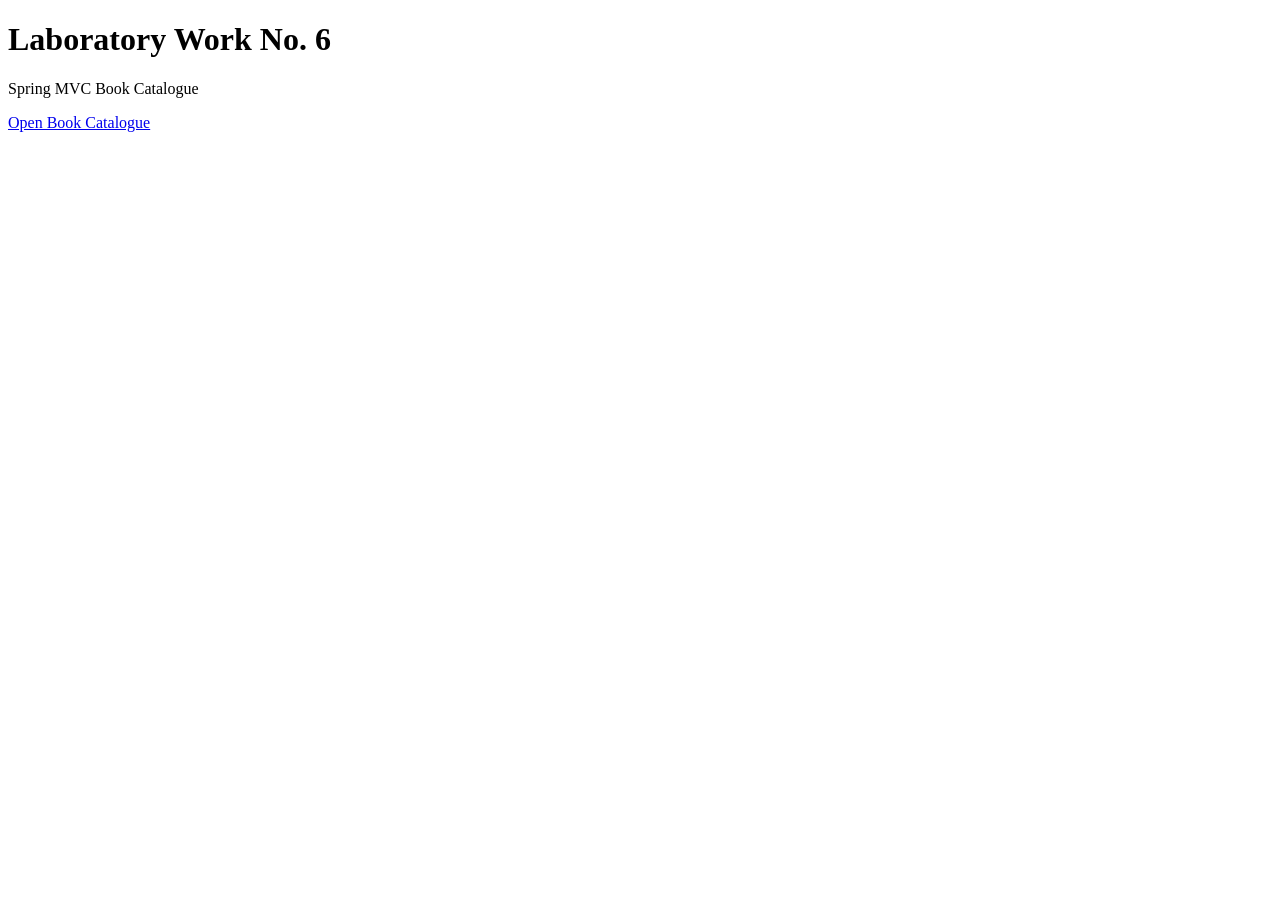
<file: src/main/resources/static/index.html>
<!DOCTYPE html>
<html lang="en">
<head>
    <meta charset="UTF-8">
    <title>Spring MVC Lab 6</title>
</head>
<body>

<h1>Laboratory Work No. 6</h1>

<p>Spring MVC Book Catalogue</p>

<a href="/books">Open Book Catalogue</a>

</body>
</html>
</file>
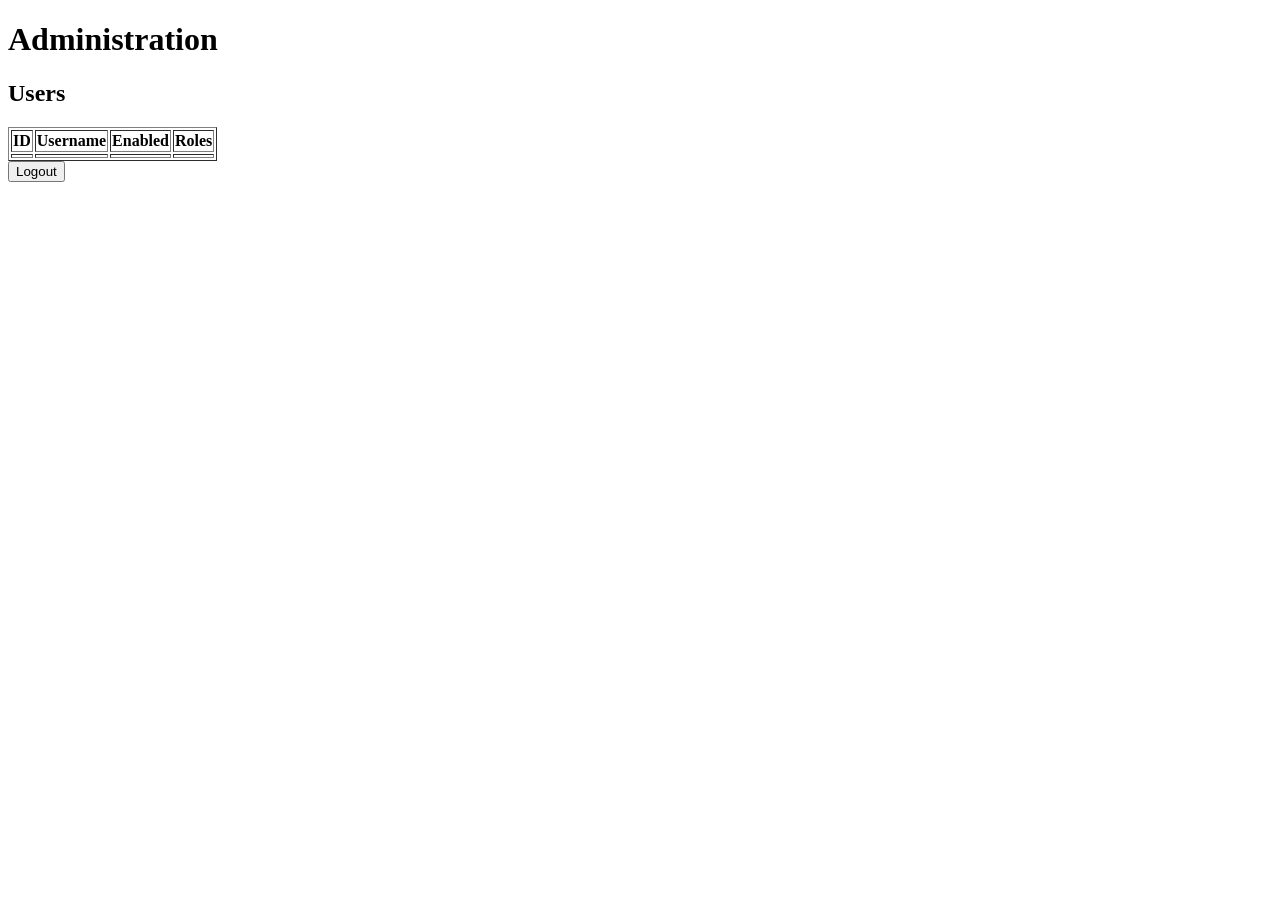
<file: src/main/resources/templates/admin.html>
<!DOCTYPE html>
<html xmlns:th="http://www.thymeleaf.org">
<head>
    <meta charset="UTF-8">
    <title>Admin Panel</title>
</head>
<body>
<h1>Administration</h1>

<h2>Users</h2>

<table border="1">
    <tr>
        <th>ID</th>
        <th>Username</th>
        <th>Enabled</th>
        <th>Roles</th>
    </tr>

    <tr th:each="user : ${users}">
        <td th:text="${user.id}"></td>
        <td th:text="${user.username}"></td>
        <td th:text="${user.enabled}"></td>
        <td th:text="${user.roles}"></td>
    </tr>
</table>

<form th:action="@{/logout}" method="post">
    <button type="submit">Logout</button>
</form>
</body>
</html>
</file>
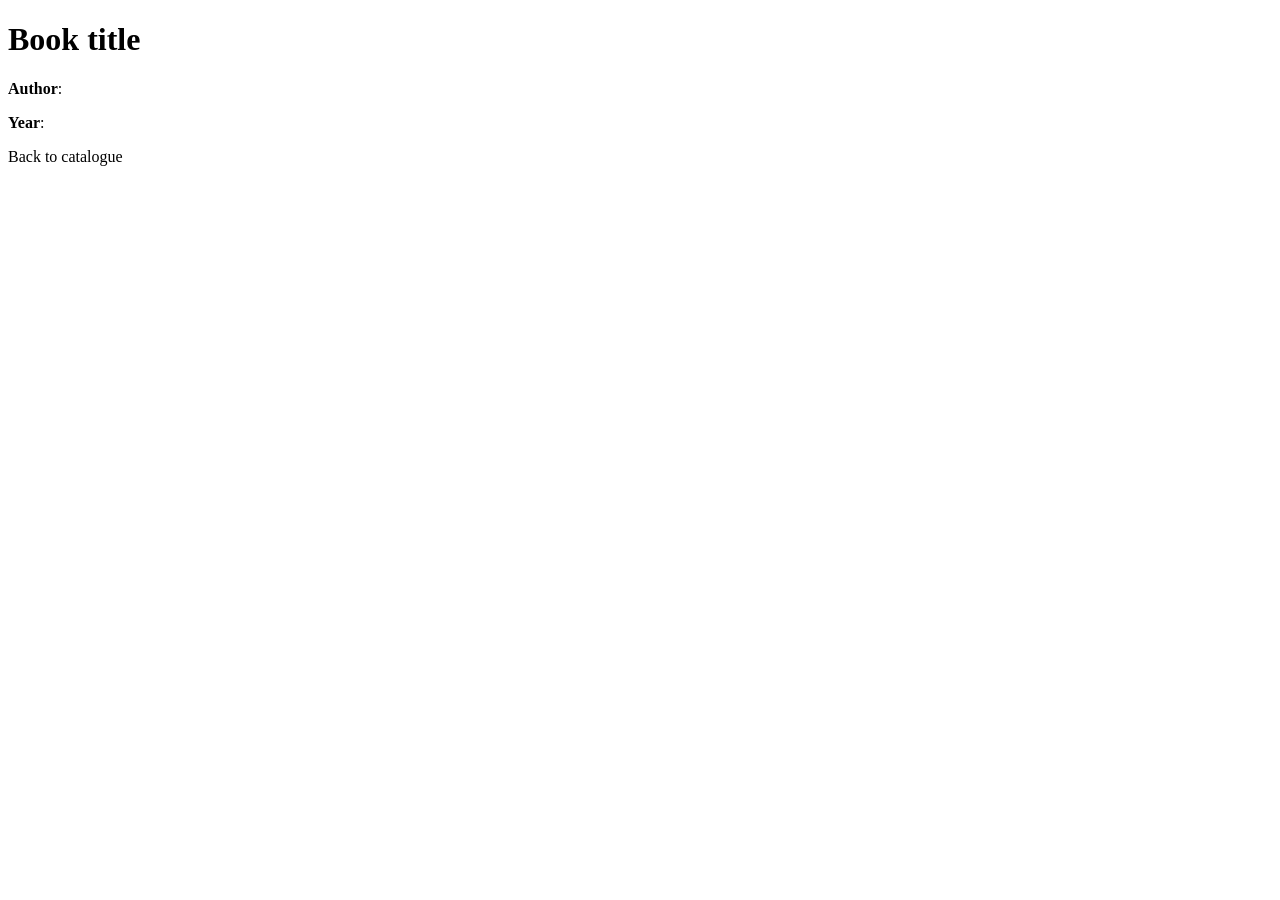
<file: src/main/resources/templates/books/detail.html>
<!DOCTYPE html>
<html xmlns:th="http://www.thymeleaf.org"
      th:lang="${#locale.language}">
<head>
    <meta charset="UTF-8">
    <title th:text="${book.title()}">Book</title>
    <link rel="stylesheet" th:href="@{/css/app.css}">
</head>
<body>

<h1 th:text="${book.title()}">Book title</h1>

<p>
    <strong th:text="#{book.author}">Author</strong>:
    <span th:text="${book.author()}"></span>
</p>

<p>
    <strong th:text="#{book.year}">Year</strong>:
    <span th:text="${book.year()}"></span>
</p>

<a th:href="@{/books}" th:text="#{book.back}">
    Back to catalogue
</a>

</body>
</html>
</file>
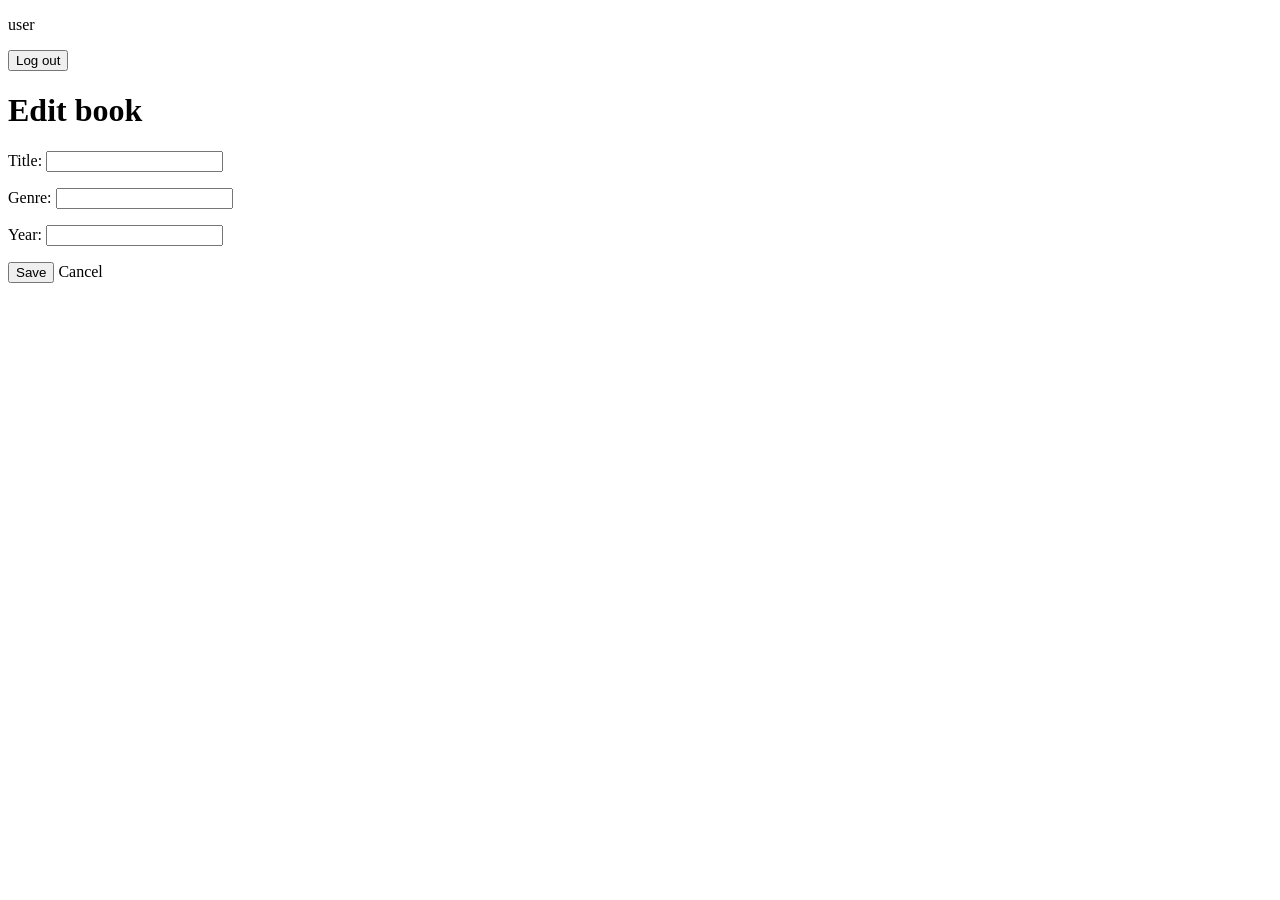
<file: src/main/resources/templates/books/edit.html>
<!DOCTYPE html>
<html xmlns:th="http://www.thymeleaf.org"
      xmlns:sec="http://www.thymeleaf.org/extras/spring-security">
<head>
    <meta charset="UTF-8">
    <title>Edit book</title>
    <link rel="stylesheet" th:href="@{/css/style.css}">
</head>
<body>
<p>
    <span sec:authentication="name">user</span>
<form th:action="@{/logout}" method="post" style="display:inline">
    <button type="submit">Log out</button>
</form>
</p>

<h1>Edit book</h1>

<form th:action="@{/books/{id}/edit(id=${book.id})}" method="post">
    <p>
        <label>Title:
            <input type="text" name="title" th:value="${book.title}" required>
        </label>
    </p>
    <p>
        <label>Genre:
            <input type="text" name="genre" th:value="${book.genre}" required>
        </label>
    </p>
    <p>
        <label>Year:
            <input type="number" name="year" th:value="${book.year}" required>
        </label>
    </p>
    <button type="submit">Save</button>
    <a th:href="@{/books/{id}(id=${book.id})}">Cancel</a>
</form>
</body>
</html>
</file>
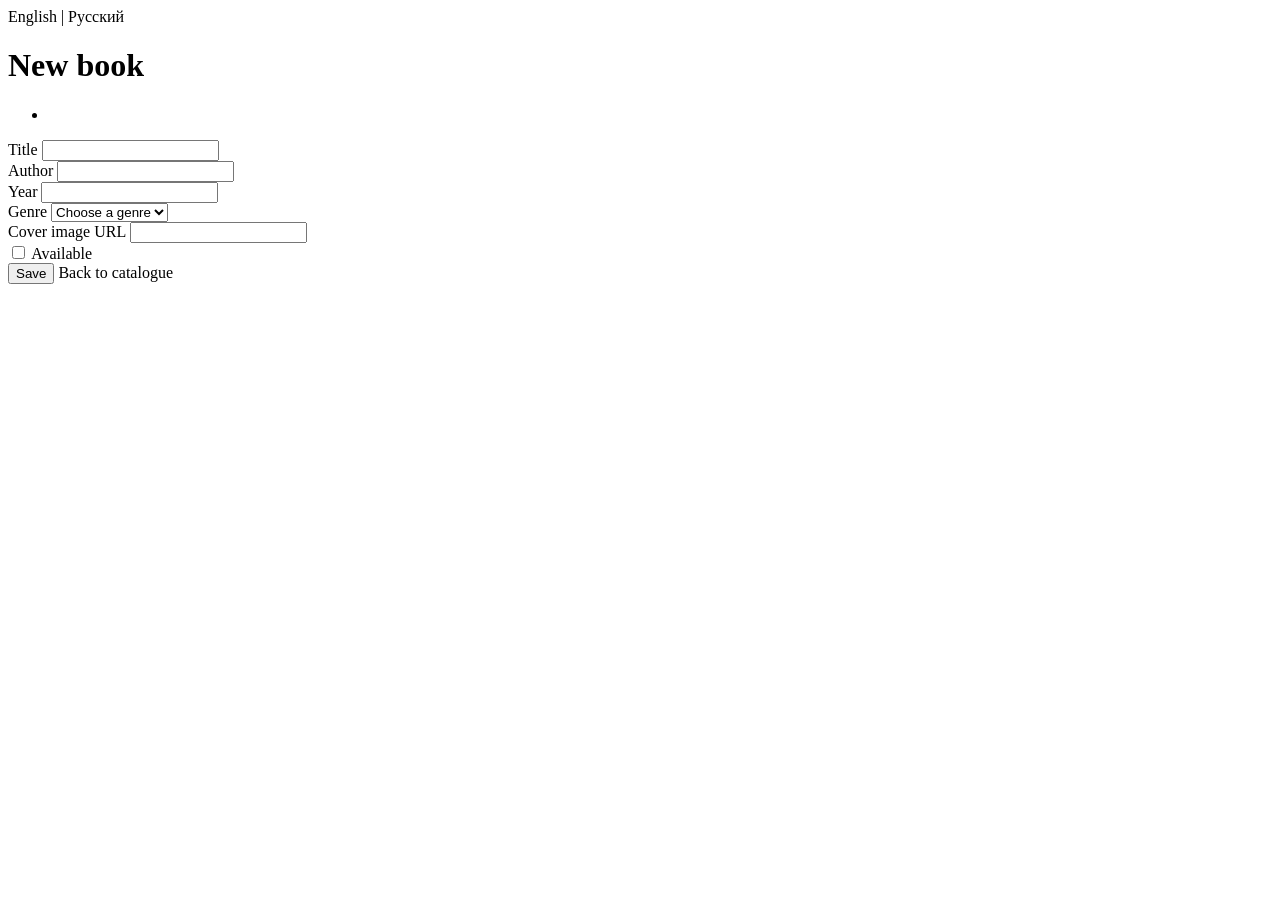
<file: src/main/resources/templates/books/form.html>
<!DOCTYPE html>
<html lang="en"
      xmlns:th="http://www.thymeleaf.org"
      th:lang="${#locale.language}">
<head>
    <meta charset="UTF-8">
    <title th:text="#{book.new}">New book</title>
    <link rel="stylesheet" th:href="@{/css/app.css}">
</head>
<body>

<nav>
    <a th:href="@{/books/new(lang='en')}">English</a>
    |
    <a th:href="@{/books/new(lang='ru')}">Русский</a>
</nav>

<h1 th:text="#{book.new}">New book</h1>

<form th:action="@{/books}"
      th:object="${form}"
      method="post"
      novalidate>

    <div class="alert" th:if="${#fields.hasAnyErrors()}">
        <ul>
            <li th:each="error : ${#fields.allErrors()}"
                th:text="${error}"></li>
        </ul>
    </div>

    <div>
        <label for="title" th:text="#{book.title}">Title</label>
        <input type="text"
               th:field="*{title}"
               th:errorclass="is-invalid">
        <span class="error"
              th:if="${#fields.hasErrors('title')}"
              th:errors="*{title}"></span>
    </div>

    <div>
        <label for="author" th:text="#{book.author}">Author</label>
        <input type="text"
               th:field="*{author}"
               th:errorclass="is-invalid">
        <span class="error"
              th:if="${#fields.hasErrors('author')}"
              th:errors="*{author}"></span>
    </div>

    <div>
        <label for="year" th:text="#{book.year}">Year</label>
        <input type="number"
               th:field="*{year}"
               th:errorclass="is-invalid">
        <span class="error"
              th:if="${#fields.hasErrors('year')}"
              th:errors="*{year}"></span>
    </div>

    <div>
        <label for="genre" th:text="#{book.genre}">Genre</label>
        <select th:field="*{genre}"
                th:errorclass="is-invalid">
            <option value=""
                    th:text="#{book.genre.choose}">
                Choose a genre
            </option>
            <option th:each="g : ${genres}"
                    th:value="${g}"
                    th:text="#{${'genre.' + g.name()}}">
            </option>
        </select>
        <span class="error"
              th:if="${#fields.hasErrors('genre')}"
              th:errors="*{genre}"></span>
    </div>

    <div>
        <label for="coverUrl"
               th:text="#{book.coverUrl}">Cover image URL</label>
        <input type="text"
               th:field="*{coverUrl}"
               th:errorclass="is-invalid">
        <span class="error"
              th:if="${#fields.hasErrors('coverUrl')}"
              th:errors="*{coverUrl}"></span>
    </div>

    <div>
        <label>
            <input type="checkbox" th:field="*{available}">
            <span th:text="#{book.available}">Available</span>
        </label>
    </div>

    <button type="submit" th:text="#{form.submit}">Save</button>
    <a th:href="@{/books}"
       th:text="#{book.back}">Back to catalogue</a>

</form>

</body>
</html>
</file>
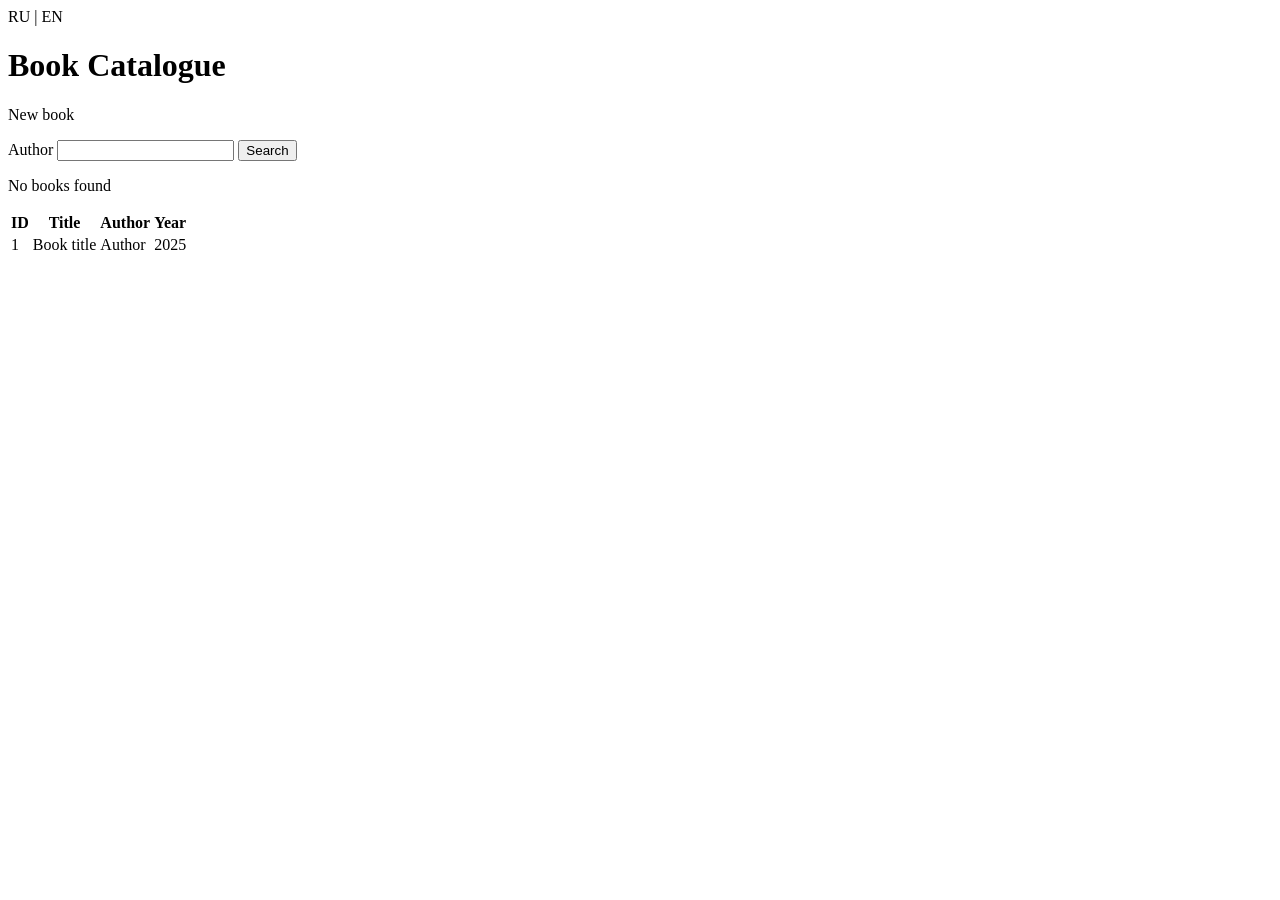
<file: src/main/resources/templates/books/list.html>
<!DOCTYPE html>
<html xmlns:th="http://www.thymeleaf.org"
      th:lang="${#locale.language}">

<head>
  <meta charset="UTF-8">
  <meta name="viewport" content="width=device-width, initial-scale=1.0">

  <title th:text="#{book.catalogue}">Book Catalogue</title>

  <link rel="stylesheet" th:href="@{/css/app.css}">
</head>

<body>


<div class="language-switcher">
  <a th:href="@{/books(lang='ru')}"
     th:classappend="${#locale.language == 'ru'} ? ' active' : ''">
    RU
  </a>

  <span>|</span>

  <a th:href="@{/books(lang='en')}"
     th:classappend="${#locale.language == 'en'} ? ' active' : ''">
    EN
  </a>
</div>

<h1 th:text="#{book.catalogue}">Book Catalogue</h1>

<div class="alert"
     th:if="${message != null}"
     th:text="${message}">
</div>

<p>
  <a th:href="@{/books/new}"
     th:text="#{book.new}">
    New book
  </a>
</p>

<form th:action="@{/books}" method="get">

  <label for="author"
         th:text="#{book.author}">
    Author
  </label>

  <input id="author"
         name="author"
         type="text"
         th:value="${author}">

  <button type="submit"
          th:text="#{book.search}">
    Search
  </button>

</form>

<p th:if="${#lists.isEmpty(books)}"
   th:text="#{book.empty}">
  No books found
</p>

<table th:unless="${#lists.isEmpty(books)}">

  <thead>
  <tr>
    <th>ID</th>
    <th th:text="#{book.title}">Title</th>
    <th th:text="#{book.author}">Author</th>
    <th th:text="#{book.year}">Year</th>
  </tr>
  </thead>

  <tbody>
  <tr th:each="book : ${books}">
    <td th:text="${book.id()}">1</td>

    <td>
      <a th:href="@{/books/{id}(id=${book.id()})}"
         th:text="${book.title()}">
        Book title
      </a>
    </td>

    <td th:text="${book.author()}">Author</td>

    <td th:text="${book.year()}">2025</td>
  </tr>
  </tbody>

</table>

</body>
</html>
</file>
